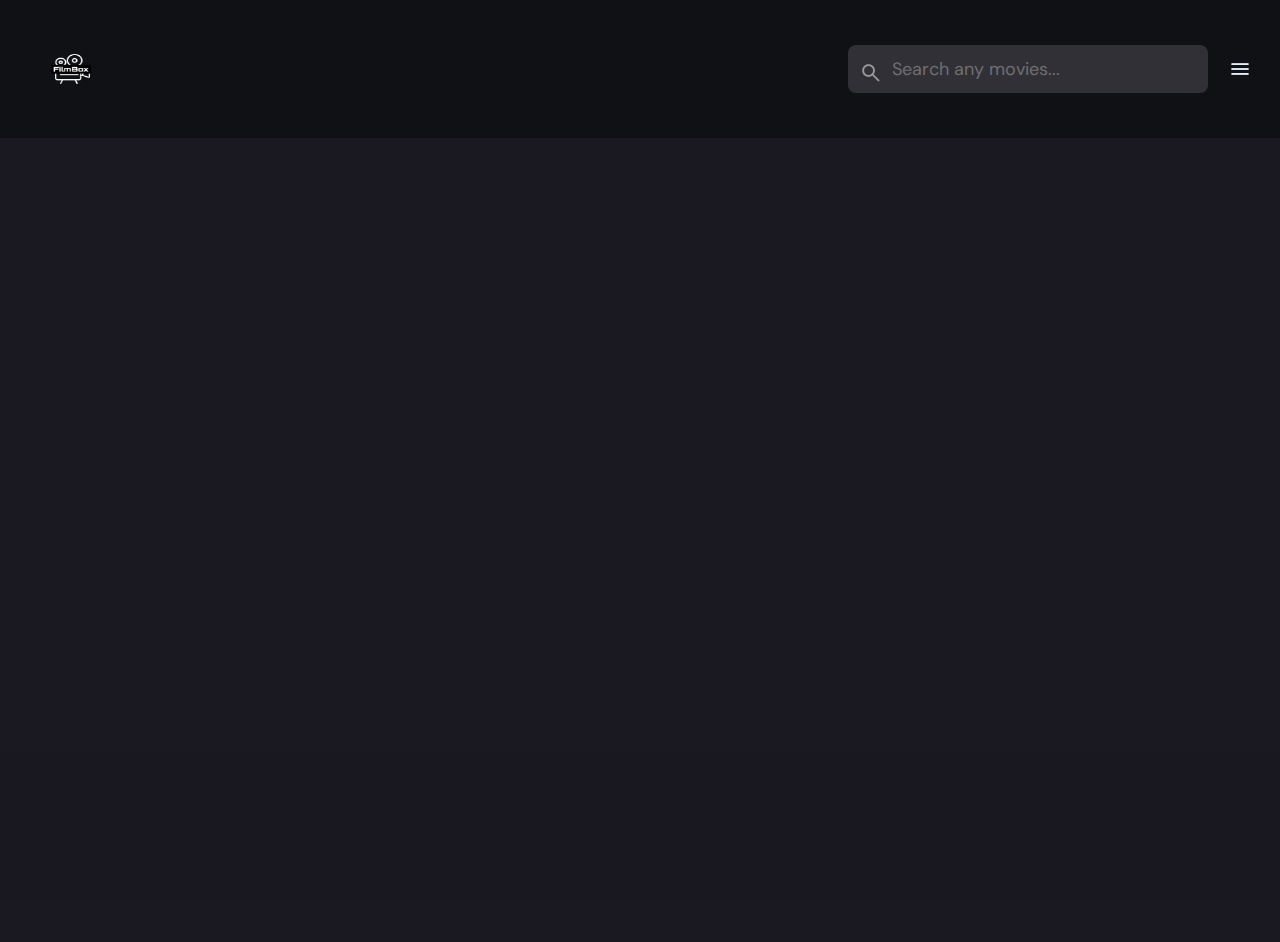
<file: movie-us/index.html>
<!DOCTYPE html>
<html lang="en">
<head>
    <meta charset="UTF-8">
    <meta name="viewport" content="width=device-width, initial-scale=1.0">
<!-- primary meta tags -->

    <title>FilmBox</title>
    <meta name="title" content="FilmBox">
    <meta name="description" content="FilmBox popular movie app made by Us.">
  
    <link rel="shortcut icon" href="./favicon.svg" type="image/x-icon">
    <!-- font link -->
    <link rel="preconnect" href="https://fonts.googleapis.com">
<link rel="preconnect" href="https://fonts.gstatic.com" crossorigin>
<link href="https://fonts.googleapis.com/css2?family=DM+Sans:wght@400;700&display=swap" rel="stylesheet">

<!-- custom css links -->
<link rel="stylesheet" href="./assets/css/style.css">

</head>
<body>


    


  <header class="header">
    <a href="./index.html" class="logo">
        <img src="./assets/images/FilmBox_transparent.png"  alt="FilmBox home" class="filmbox">
    </a>

   <div class="search-box " search-box>
    <div class="search-wrapper " search-wrapper>
        <input type="text" name="search" aria-label="search movies" placeholder="Search any movies..." class="search-field" autocomplete="off" search-field>

        <img src="./assets/images/search.png" width="24" height="24" alt="search" class="leading-icon">
    </div>
   
    <button class="search-btn" search-toggler>
        <img src="./assets/images/close.png" width="24" height="24" alt="close search box">
    </button>

   </div>

   <div class="search-btn" search-toggler menu-close>
    <img src="./assets/images/search.png" width="24" height="24" alt="open search box">
   </div>

    <button class="menu-btn" menu-btn menu-toggler>
        <img src="./assets/images/menu.png" width="24" height="24" alt="open menu" class="menu">
        <img src="./assets/images/menu-close.png" width="24" height="24" alt="close menu" class="close">
    </button>


  </header>


  <main>
<!-- sidebar -->
<div class="content-wrapper">
    <nav class="sidebar" sidebar></nav>
</div>

<div  class="overlay" overlay menu-toggler></div>

<article class="container" page-content></article>

</main>
<!-- custom js links -->
<script src="./assets/js/global.js" defer ></script>
<script src="./assets/js/index.js"  type="module"></script>

</body>
</html>
</file>
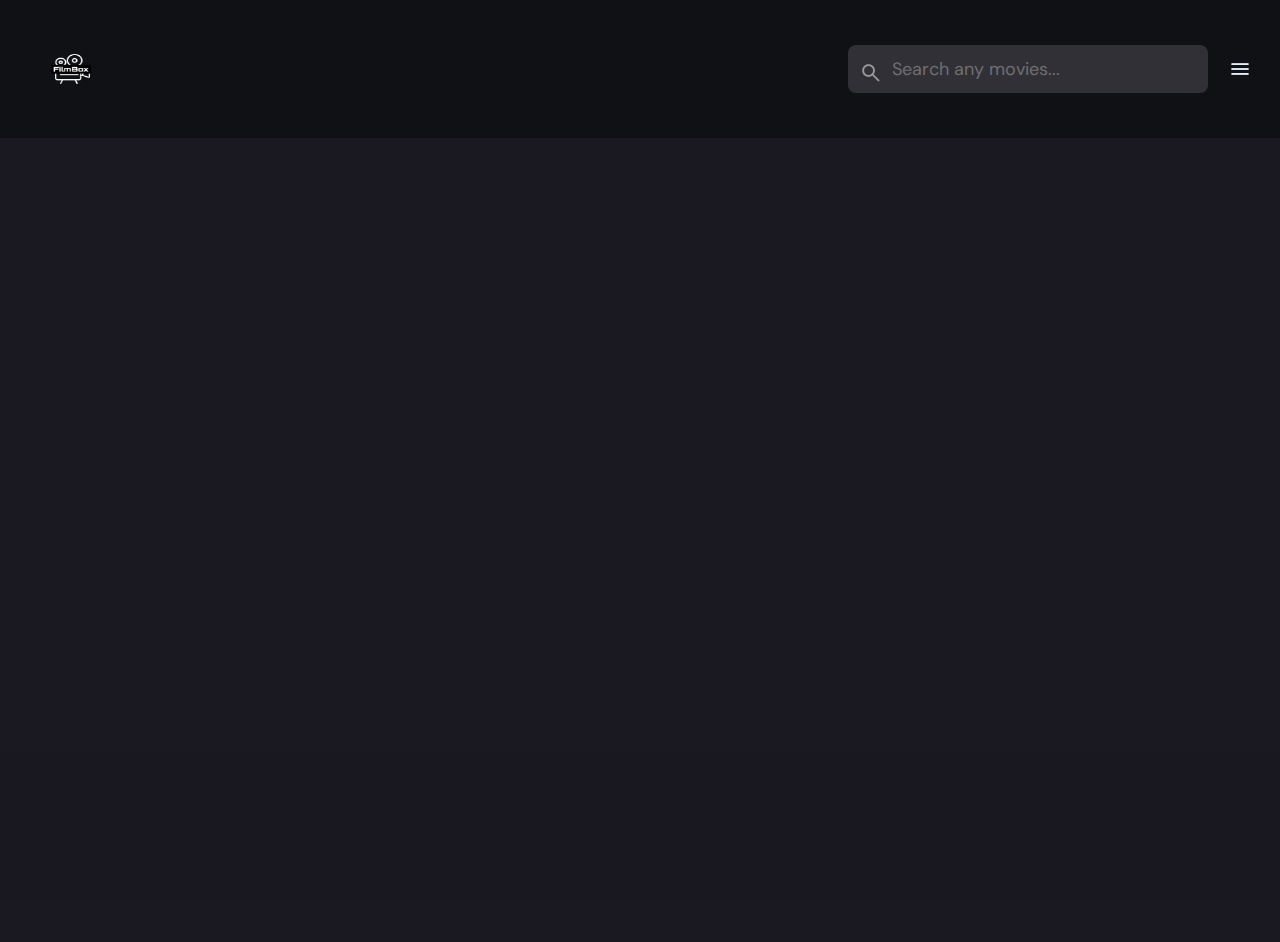
<file: movie-us/detail.html>
<!DOCTYPE html>
<html lang="en">
<head>
    <meta charset="UTF-8">
    <meta name="viewport" content="width=device-width, initial-scale=1.0">
<!-- primary meta tags -->

   
    <meta name="description" content="FilmBox is a popular movie app made by Us.">
  
    <link rel="shortcut icon" href="./favicon.svg" type="image/x-icon">
    <!-- font link -->
    <link rel="preconnect" href="https://fonts.googleapis.com">
<link rel="preconnect" href="https://fonts.gstatic.com" crossorigin>
<link href="https://fonts.googleapis.com/css2?family=DM+Sans:wght@400;700&display=swap" rel="stylesheet">

<!-- custom css links -->
<link rel="stylesheet" href="./assets/css/style.css">

<!-- custom js links -->
<script src="./assets/js/global.js" defer></script>
<script src="./assets/js/detail.js" type="module"></script>

</head>
<body>


    


  <header class="header">
    <a href="./index.html" class="logo">
        <img src="./assets/images/FilmBox_transparent.png" alt="FilmBox home" class="filmbox">
    </a>

   <div class="search-box " search-box>
    <div class="search-wrapper " search-wrapper>
        <input type="text" name="search" aria-label="search movies" placeholder="Search any movies..." class="search-field" autocomplete="off" search-field>

        <img src="./assets/images/search.png" width="24" height="24" alt="search" class="leading-icon">
    </div>
   
    <button class="search-btn" search-toggler>
        <img src="./assets/images/close.png" width="24" height="24" alt="close search box">
    </button>

   </div>

   <div class="search-btn" search-toggler menu-close>
    <img src="./assets/images/search.png" width="24" height="24" alt="open search box">
   </div>

   <button class="menu-btn" menu-btn menu-toggler>
    <img src="./assets/images/menu.png" width="24" height="24" alt="open menu" class="menu">
    <img src="./assets/images/menu-close.png" width="24" height="24" alt="close menu" class="close">
   </button>


  </header>

  <main>
<!-- sidebar -->
<div class="content-wrapper">
    <nav class="sidebar" sidebar></nav>
</div>

<div class="overlay " overlay menu-toggler></div>

<article class="container" page-content></article>

</main>
</body>
</html>
</file>
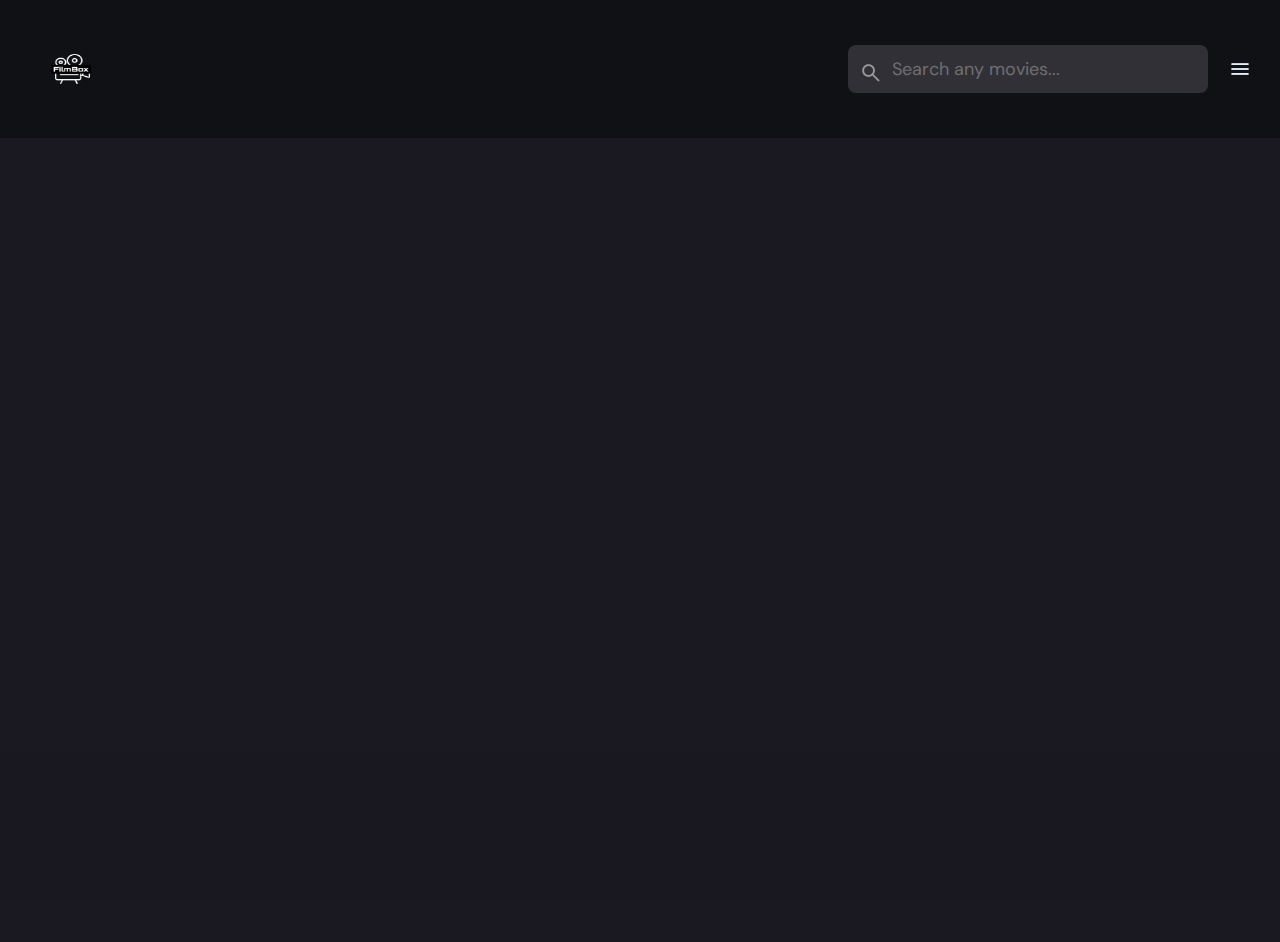
<file: movie-us/movie-list.html>
<!DOCTYPE html>
<html lang="en">
<head>
    <meta charset="UTF-8">
    <meta name="viewport" content="width=device-width, initial-scale=1.0">
<!-- primary meta tags -->

   
    <meta name="description" content="FilmBox is a popular movie app made by Us.">
  
    <link rel="shortcut icon" href="./favicon.svg" type="image/x-icon">
    <!-- font link -->
    <link rel="preconnect" href="https://fonts.googleapis.com">
<link rel="preconnect" href="https://fonts.gstatic.com" crossorigin>
<link href="https://fonts.googleapis.com/css2?family=DM+Sans:wght@400;700&display=swap" rel="stylesheet">

<!-- custom css links -->
<link rel="stylesheet" href="./assets/css/style.css">

<!-- custom js links -->
<script src="./assets/js/global.js" defer></script>
<script src="./assets/js/movie-list.js" type="module"></script>

</head>
<body>


    


  <header class="header">
    <a href="./index.html" class="logo">
        <img src="./assets/images/FilmBox_transparent.png" alt="FilmBox home" class="filmbox">
    </a>

   <div class="search-box " search-box>
    <div class="search-wrapper " search-wrapper>
        <input type="text" name="search" aria-label="search movies" placeholder="Search any movies..." class="search-field" autocomplete="off" search-field>

        <img src="./assets/images/search.png" width="24" height="24" alt="search" class="leading-icon">
    </div>
   
    <button class="search-btn" search-toggler>
        <img src="./assets/images/close.png" width="24" height="24" alt="close search box">
    </button>

   </div>

   <div class="search-btn" search-toggler menu-close>
    <img src="./assets/images/search.png" width="24" height="24" alt="open search box">
   </div>

   <button class="menu-btn" menu-btn menu-toggler>
    <img src="./assets/images/menu.png" width="24" height="24" alt="open menu" class="menu">
    <img src="./assets/images/menu-close.png" width="24" height="24" alt="close menu" class="close">
   </button>


  </header>


  <main>
<!-- sidebar -->
<div class="content-wrapper">
    <nav class="sidebar" sidebar></nav>
</div>

<div class="overlay " overlay menu-toggler></div>

<article class="container" page-content>
</article>



<!-- <div class="search-model active"></div> -->
</main>
</body>
</html>
</file>
<file: movie-us/assets/css/style.css>
/*-----------------------------------*\
  #style.css
\*-----------------------------------*/

/**
 * copyright 2023 codewithsadee
 */





/*-----------------------------------*\
  #CUSTOM PROPERTY
\*-----------------------------------*/
:root{
  /* colors */
--background: hsla(220, 17%, 7%, 1);
--banner-background: hsla(250, 6%, 20%, 1);
--white-alpha-20: hsla(0, 0%, 100%, 0.2);
--on-background: hsla(220, 100%, 95%, 1);
--on-surface: hsla(250, 100%, 95%, 1);
--on-surface-variant: hsla(250, 1%, 44%, 1);
--primary: hsla(349, 100%, 43%, 1);
--primary-variant: hsla(349, 69%, 51%, 1);
--rating-color: hsla(44, 100%, 49%, 1);
--surface: hsla(250, 13%, 11%, 1);
--text-color: hsla(250, 2%, 59%, 1);
--white: hsla(0, 0%, 100%, 1);

/* gradiant */
--banner-overlay: 90deg, hsl(220, 17%, 7%) 0%, hsla(220, 17%, 7%, 0.5) 100%;
--bottom-overlay: 180deg, hsla(250, 13%, 11%, 0), hsla(250, 13%, 11%, 1);

/* Typography  fonts*/
--ff-dm-sans: 'DM Sans', sans-serif;

--fs-heading: 4rem;
--fs-title-lg: 2.6rem;
--fs-title: 2rem;
--fs-body: 1.8rem;
--fs-button: 1.5rem;
--fs-label: 1.4rem;

--weight-bold: 700;
/* shadow */
--shadow-1: 0 1px 4px hsla(0, 0%, 0%, 0.75);
--shadow-2: 0 2px 4px hsla(350, 100%, 43%, 0.3);

/* border radius */
--radius-4: 4px;
--radius-8: 8px;
--radius-16: 16px;
--radius-24: 24px;
--radius-36: 36px;

/* transition */
--transition-short: 250ms ease;
--transition-long: 500ms ease;

}




/*-----------------------------------*\
  #RESET
\*-----------------------------------*/
*,
*::before,
*::after{
  margin: 0;
  padding: 0;
  box-sizing: border-box;
}

li{list-style: none;}

a,
img,
span,
iframe,
button{display: block;}

a{
  color: inherit;
  text-decoration: none;
}
img{height: auto;}

input,
button{
  background: none;
  border: none;
  font: inherit;
  color: inherit;
}

input{width: 100%;}

button{
  text-align: left;
  cursor: pointer;
}

html{
  font-family: var(--ff-dm-sans);
  font-size: 10px;
  scroll-behavior: smooth;
}
body{
  background-color: var(--background);
  color: var(--on-background);
  font-size: var(--fs-body);
  line-height: 1.5;
  height: 100%;
}

:focus-visible{outline-color: var(--primary-variant);}

::-webkit-scrollbar{
  width: 8px;
  height: 8px;
}

::-webkit-scrollbar-thumb{
  background-color: var(--banner-background);
  border-radius: var(--radius-8);
}

/*-----------------------------------*\
  #REUSED STYLE
\*-----------------------------------*/
.search-wrapper::before,
.load-more::before{
  content: "";
  width: 20px;
  height: 20px;
  border: 3px solid var(--white);
  border-radius: var(--radius-24);
  border-inline-end-color: transparent;
  animation: loading 500ms linear infinite;
  display: none;
}

.search-wrapper::before{
  position: absolute;
  top: 14px;
  right: 12px;
}

.search-wrapper.searching::before{display: block;}

.load-more{
  background-color: var(--primary-variant);
  margin-inline: auto;
  margin-block: 36px 60px;
}

.load-more:is(:hover, :focus-visible){ --primary-variant: hsla(350,67%,39%,1);}

.load-more.loading::before{display: block;}

@keyframes loading{
  0%{transform: rotate(0);}
  100%{transform: rotate(1turn);}
}

.heading,
.title-large,
title{
  font-weight: var(--weight-bold);
  letter-spacing: 0.5px;
}

.title{
  font-size: var(--fs-title);
}

.heading{
  color: var(--white);
  font-size: var(--fs-heading);
 
  line-height: 1.2;
}

.title-large{
  font-size: var(--fs-title-lg);
}

.img-cover{
  width: 100%;
  height: 100%;
  object-fit: cover;
}
.meta-list{
  display: flex;
  flex-wrap: wrap;
  justify-content: flex-start;
  align-items: center;
  gap: 12px;
}
.meta-item{
  display: flex;
  align-items: center;
  gap: 4px;
}

.btn{
  color: var(--white);
 font-size: var(--fs-button);
 font-weight: var(--weight-bold);
 max-width: max-content;
 display: flex;
 align-items: center;
 gap: 12px;
 padding-block: 12px;
 padding-inline: 20px 24px;
 border-radius: var(--radius-8);
 transition: var(--transition-short);
}

.card-badge{
  background-color: var(--banner-background);
  color: var(--white);
  font-size: var(--fs-label);
  font-weight: var(--weight-bold);
  padding-inline: 6px;
  border-radius: var(--radius-4);
}

.poster-box{
  background-image: url(../images/poster-bg-icon.png);
  aspect-ratio: 2/3;
}

.poster-box,
.video-card{
  background-repeat: no-repeat;
  background-size: 50px;
  background-position: center;
  background-color: var(--banner-background);
  border-radius: var(--radius-16);
  overflow: hidden;
}

.title-wrapper{margin-block-end: 24px;}

.slider-list{
  margin-inline: -20px;
  overflow-x: overlay;
  padding-block-end: 16px;
  margin-block-end: -16px;
}

.slider-list::-webkit-scrollbar-thumb{background-color: transparent;}

.slider-list:is(:hover,:focus-within)::-webkit-scrollbar-thumb{
  background-color: var(--banner-background);
}

.slider-list::-webkit-scrollbar-button{width: 20px;}

.slider-list .slider-inner{
  position: relative;
  display: flex;
  font: 16px;
}

.slider-list .slider-inner::before,
.slider-list .slider-inner::after{
  content: "";
  min-width: 4px;
}

.separator{
  width: 4px;
  height: 4px;
  background-color: var(--white-alpha-20);
  border-radius: var(--radius-8);
}

.video-card{
  background-image: url('../images/video-bg-icon.png');
  aspect-ratio: 16 / 9;
  flex-shrink: 0;
  max-width: 500px;
  width: calc(100% - 40px);
}

.container::after,
.search-model::after{
  content: "";
  position: fixed;
  bottom: 0;
  left: 0;
  width: 100%;
  height: 150px;
  background-image: linear-gradient(var(--bottom-overlay));
  z-index: 1;
  pointer-events: none;
}




/*-----------------------------------*\
  #HEADER
\*-----------------------------------*/

.header{
  position: relative;
  padding-block: 24px;
  padding-inline: 16px;
  display: flex;
  justify-content: space-between;
  align-items: center;
  gap: 8px;
}

.filmbox{
  height: 90px;
  width: 110px;

}


.header .logo{margin-inline-end: auto;}

.search-btn,
.menu-btn{padding: 12px;}

.search-btn{
  background-color: var(--banner-background);
  border-radius: var(--radius-8);
  /* opacity: 0.5; */
}

.search-btn img{
  opacity: 0.5;
  transition: var(--transition-short);
}

.search-btn:is(:hover, :focus-visible) img{opacity: 1;}

.menu-btn.active .menu,
.menu-btn .close{display: none;}

.menu-btn .menu,
.menu-btn.active .close{display: block;}

.search-box{
  position: absolute;
  top: 0;
  left: 0;
  width: 100%;
  height: 100%;
  background-color: var(--background);
  padding: 24px 16px;
  display: flex;
  align-items: center;
  gap: 8px;
  z-index: 1;
  display: none;
}

.search-box.active{display: flex;}

.search-wrapper{
  position: relative;
  flex-grow: 1;
}

.search-field{
  background-color: var(--banner-background);
  height: 48px;
  line-height: 48px;
  padding-inline: 44px 16px;
  outline: none;
  border-radius: var(--radius-8);
  transition: var(--transition-short);
}

.search-field::placeholder{color: var(--on-surface-variant);}

.search-field:hover{box-shadow: 0 0 0 2px var(--on-surface-variant);}
.search-field:focus{box-shadow: 0 0 0 2px var(--on-surface);
padding-inline-start: 16px;}

.search-wrapper .leading-icon{
  position: absolute;
top: 33%;
transform: translate(-50%);
left: 23px;
opacity: 0.5;
transition: var(--transition-short);
}

.search-wrapper:focus-within .leading-icon{opacity: 0;}

/*-----------------------------------*\
  #SIDEBAR
\*-----------------------------------*/

.sidebar{
  position: absolute;
  background-color: var(--background);
  top: 96px;
  bottom: 0;
  left: -340px;
  max-width: 340px;
  width: 100%;
  border-block-start: 1px solid var(--banner-background);
  overflow-y: overlay;
z-index: 4;
visibility: hidden;
transition: var(--transition-long);
}

.sidebar.active{
  transform: translateX(340px);
  visibility: visible;
}

.sidebar-inner{
  display: grid;
  gap: 20px;
  padding-block: 36px;
}

.sidebar::-webkit-scrollbar-thumb{
  background-color: transparent;
}

.sidebar:is(:hover,:focus-within)::-webkit-scrollbar-thumb{
  background-color: var(--banner-background);
}


.sidebar::-webkit-scrollbar-button{height: 16px;}

.sidebar-list,
.sidebar-footer{padding-inline: 36px;}

.sidebar-link{
  color: var(--on-surface-variant);
  transition: var(--transition-short);
}
.sidebar-link:is(:hover, :focus-visible){
  color: var(--on-background);
}

.sidebar-list{
  display: grid;
  gap: 8px;
}

.sidebar-list .title{margin-block-end: 8px;}
.sidebar-footer{
  border-block-start: 1px solid var(--banner-background);
  padding-block-start: 28px;
  margin-block-start: 16px;
}

.copyright{
  color: var(--on-surface-variant);
  margin-block-end: 20px;
}

.copyright a{display: inline-block;}

.overlay{
  position: fixed;
  top: 96px;
  left: 0;
  bottom: 0;
  width: 100%;
  background: var(--background);
  opacity: 0;
  pointer-events: none;
  transition: var(--transition-short);
  z-index: 3;
}

.overlay.active{
  opacity: 0.5;
  pointer-events: all;
}
/*-----------------------------------*\
  #HOME PAGE
\*-----------------------------------*/

.container{
  position: relative;
  background-color: var(--surface);
  color: var(--on-surface);
  padding: 24px 20px 48px;
  height: calc(100vh - 96px);
  overflow: overlay;
  z-index: 1;
}




/* banner */
.banner{
  position: relative;
  height: 700px;
  border-radius: var(--radius-24);
  overflow: hidden;
}

.banner-slider .slider-item{
  position: absolute;
  top: 0;
  left: 120%;
  width: 100%;
  height: 100%;
  background-color: var(--banner-background);
  opacity: 0;
  visibility: hidden;
  transition: opacity var(--transition-long);
}

.banner-slider .slider-item::before{
  content: "";
  position: absolute;
  inset: 0;
  background-image: linear-gradient(var(--banner-overlay));
}

.banner-slider .active{
  left: 0;
  opacity: 1;
  visibility: visible;
}

.banner-content{
  position: absolute;
  left: 24px;
  right: 24px;
  bottom: 206px;
  z-index: 1;
  color: var(--text-color);
}

.banner:is(.heading,.banner-text){
  display: -webkit-box;
  -webkit-box-orient: vertical;
  overflow: overlay;
}

.banner .heading{
  -webkit-line-clamp: 3;
  margin-block-end: 16px;
}



.banner .genre{margin-block: 12px;}

.banner-text{
  -webkit-line-clamp: 2;
  margin-block-end: 24px;
}

.banner .btn{background-color: var(--primary);}

.banner .btn:is(:hover,:focus-visible){box-shadow: var(--shadow-2);}

.slider-control{
  position: absolute;
  bottom: 2px;
  left: 20px;
  right: 0;
  border-radius: var(--radius-16)0 0 var(--radius-16);
  user-select: none;
  padding: 4px 0 4px 4px;
  overflow-x: auto;
}

.slider-control::-webkit-scrollbar{display: none;}

.control-inner{
  display: flex;
  gap: 12px;
}

.control-inner::after{
  content: "";
  min-width: 12px;
}

.slider-control .slider-item{
  width: 100px;
  border-radius: var(--radius-8);
  flex-shrink: 0;
  filter: brightness(0.4);
}

.slider-control .active{
  filter: brightness(1);
  box-shadow: var(--shadow-1);
}

/* movie list */

.movie-list{
  padding-block-start: 32px;
}

.movie-card{
  position: relative;
  min-width: 200px;
}

.movie-card .card-banner{width: 200px;}

.movie-card .title{
  width: 100%;
  white-space: nowrap;
  text-overflow: ellipsis;
  overflow: hidden;
  margin-block: 8px 4px;
}

.movie-card .meta-list{justify-content: space-between;}

.movie-card .card-btn{
  position: absolute;
  inset: 0;
}
/*-----------------------------------*\
  #DETAIL PAGE
\*-----------------------------------*/

.backdrop-image{
  position: absolute;
  top: 0;
  left: 0;
  width: 100%;
  height: 600px;
  background-repeat: no-repeat;
  background-size: cover;
  background-position: center;
  z-index: -1;
}

.backdrop-image::after{
  content: "";
  position: absolute;
  inset: 0;
  background-image: linear-gradient(0deg,hsla(250,13%,11%,1),
  hsla(250,13%,11%,0.9));
}

.movie-detail .movie-poster{
  max-width: 300px;
  width: 100%;
}

.movie-detail .heading{margin-block: 24px 12px;}

.movie-detail :is(.meta-list, .genre){color: var(--text-color);}

.movie-detail .genre{margin-block: 12px 16px;}

.detail-list{margin-block: 24px 32px;}

.movie-detail .list-item{
  display: flex;
  align-items: flex-start;
  gap: 8px;
  margin-block-end: 12px;
}

.movie-detail .list-name{
  color: var(--text-color);
  min-width: 112px;
}
/*-----------------------------------*\
  #MOVIE LIST PAGE
\*-----------------------------------*/
.genre-list .title-wrapper{margin-block-end: 56px;}

.grid-list{
  display: grid;
  grid-template-columns: repeat(auto-fill,minmax(200px,1fr));
  column-gap: 16px;
  row-gap: 20px;
}


:is(.genre-list,.search-model) :is(.movie-card,.card-banner){
  width: 100%;}

/*-----------------------------------*\
  #SEARCH MODAL
\*-----------------------------------*/

.search-model{
  position: fixed;
  top: 96px;
  left: 0;
  bottom: 0;
  width: 100%;
  background-color: var(--surface);
  padding: 50px 24px;
  overflow-y: overlay;
  z-index: 4;
  display: none;
}

.search-model.active{display: block;}

.search-model .label{
  color: var(--primary-variant);
  font-weight: var(--weight-bold);
  margin-block-end: 8px;
}
/*-----------------------------------*\
  #MEDIA QUERIES
\*-----------------------------------*/

@media(min-width:575px){


  .banner-content{
    right: auto;
    max-width: 500px;
  }

  .slider-control{left: calc(100% - 400px);}



  .detail-content{max-width: 750px;}
}


@media(min-width:768px){

  :root{
    --banner-overlay:90deg , hsl(200,17%,7%)0%,
    hsla(220,17%,7%,0)100%;

    --fs-heading:5.4rem;
  }

  .container{padding-inline: 24px;}

  .slider-list{margin-inline: -24px;}

  .search-btn{display: none;}

  .search-box{
    all: unset;
    display: block;
    width: 360px;
  }

  .banner{height: 500px;}

  .banner-content{
    bottom: 50%;
    transform: translateY(50%);
    left: 50px;
  }


  .movie-detail{
    display: flex;
    align-items: flex-start;
    gap: 40px;
  }

  .movie-detail .detail-box{flex-grow: 1;}

  .movie-detail .movie-poster{
    flex-shrink: 0;
    position: sticky;
    top: 0;
  }

  .movie-detail .slider-list{
    margin-inline-start: 0;
    border-radius: var(--radius-16) 0 0 var(--radius-16);

  }

  .movie-detail .slider-inner::before{display: none;}
}



@media(min-width:1200px){

.content-wrapper {
    display: grid;
    grid-template-columns: 250px 1fr;
  }

  .sidebar {
    height: 100vh;
    overflow-y: auto;
  }

  .container {
    overflow-y: auto;
  }


}
</file>
